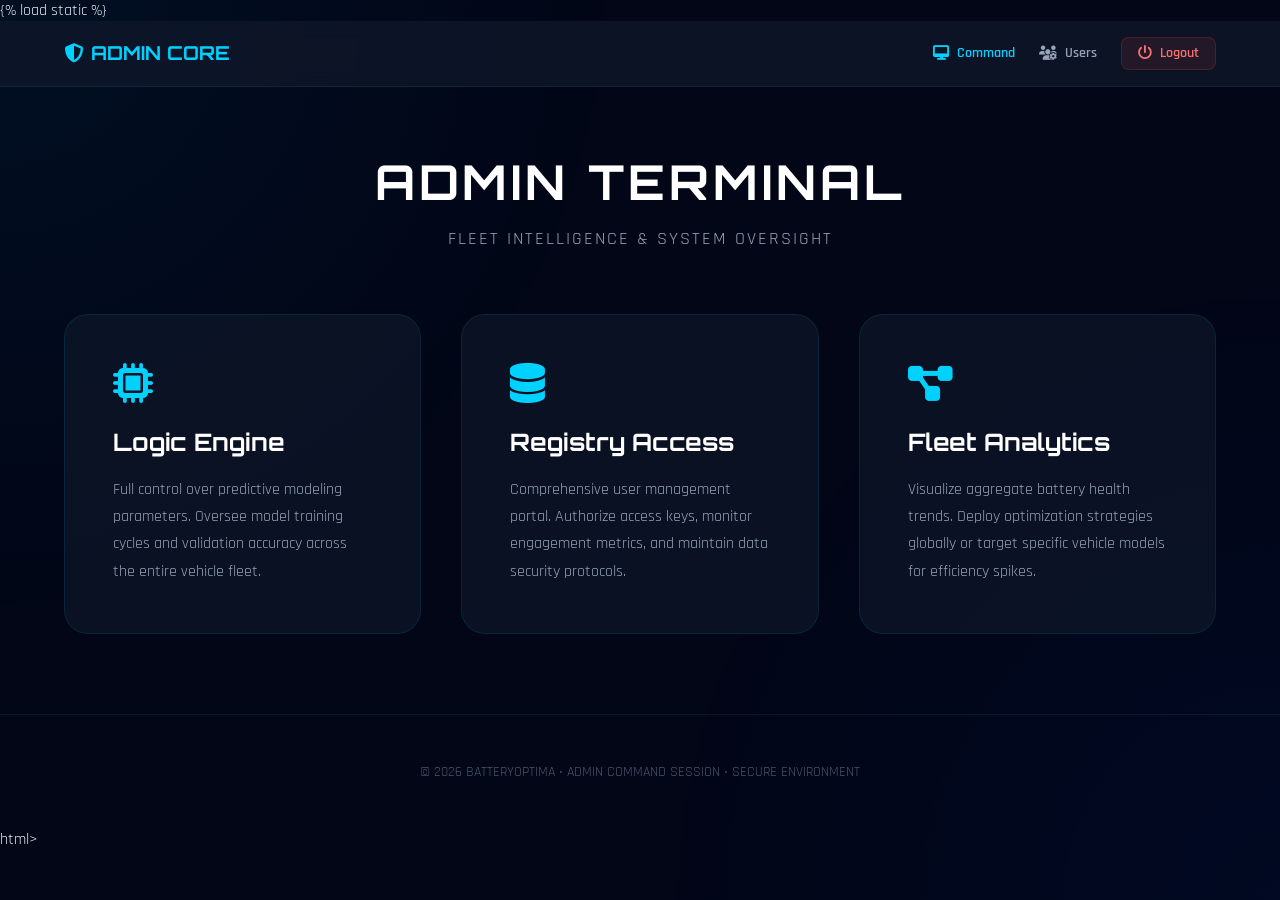
<file: Templates/admin/adminHome.html>
{% load static %}
<!DOCTYPE html>
<html lang="en">
<head>
    <meta charset="UTF-8">
    <meta name="viewport" content="width=device-width, initial-scale=1.0">
    <title>BatteryOptima | Admin Command Center</title>
    <link rel="stylesheet" href="https://cdnjs.cloudflare.com/ajax/libs/font-awesome/6.4.2/css/all.min.css">
    <link href="https://fonts.googleapis.com/css2?family=Orbitron:wght@400;700&family=Rajdhani:wght@300;500;700&display=swap" rel="stylesheet">
    <style>
        :root {
            --primary: #00D1FF;
            --secondary: #0055FF;
            --bg-dark: #020617;
            --glass: rgba(15, 23, 42, 0.7);
            --border: rgba(0, 209, 255, 0.1);
        }

        * { margin: 0; padding: 0; box-sizing: border-box; }
        body { font-family: 'Rajdhani', sans-serif; background: var(--bg-dark); color: #e2e8f0; min-height: 100vh; overflow-x: hidden; }

        /* Background */
        .admin-bg {
            position: fixed; top: 0; left: 0; width: 100%; height: 100%;
            background: radial-gradient(circle at 0% 0%, rgba(0, 209, 255, 0.05) 0%, transparent 40%),
                        radial-gradient(circle at 100% 100%, rgba(0, 85, 255, 0.05) 0%, transparent 40%);
            z-index: -1;
        }

        /* Navbar */
        nav {
            background: rgba(15, 23, 42, 0.8);
            backdrop-filter: blur(10px);
            border-bottom: 1px solid var(--border);
            padding: 1rem 5%;
            display: flex; justify-content: space-between; align-items: center;
            position: sticky; top: 0; z-index: 1000;
        }
        .logo { font-family: 'Orbitron', sans-serif; font-size: 1.2rem; font-weight: 700; color: var(--primary); text-decoration: none; display: flex; align-items: center; gap: 0.5rem; }
        .nav-links { display: flex; gap: 1.5rem; }
        .nav-links a { color: #94a3b8; text-decoration: none; font-weight: 600; font-size: 0.9rem; transition: 0.3s; display: flex; align-items: center; gap: 0.5rem; }
        .nav-links a:hover, .nav-links a.active { color: var(--primary); }
        .btn-logout { background: rgba(239, 68, 68, 0.1); color: #f87171 !important; padding: 0.4rem 1rem; border-radius: 8px; border: 1px solid rgba(239, 68, 68, 0.2); }

        /* Command Header */
        .header { padding: 4rem 5%; text-align: center; }
        .header h1 { font-family: 'Orbitron', sans-serif; font-size: 3rem; margin-bottom: 1rem; color: #fff; letter-spacing: 4px; }
        .header p { color: #94a3b8; font-size: 1.1rem; text-transform: uppercase; letter-spacing: 2px; }

        /* Admin Grid */
        .admin-grid {
            display: grid;
            grid-template-columns: repeat(auto-fit, minmax(350px, 1fr));
            gap: 2.5rem;
            padding: 0 5% 5rem;
            max-width: 1400px;
            margin: 0 auto;
        }

        .function-card {
            background: var(--glass);
            border: 1px solid var(--border);
            padding: 3rem;
            border-radius: 24px;
            transition: 0.4s;
            position: relative;
        }
        .function-card:hover { transform: translateY(-10px); border-color: var(--primary); box-shadow: 0 0 30px rgba(0, 209, 255, 0.1); }
        .function-card i { font-size: 2.5rem; color: var(--primary); margin-bottom: 1.5rem; }
        .function-card h2 { font-family: 'Orbitron', sans-serif; font-size: 1.5rem; margin-bottom: 1.2rem; color: #fff; }
        .function-card p { color: #94a3b8; line-height: 1.7; font-size: 1rem; }

        footer { text-align: center; padding: 3rem; color: #475569; font-size: 0.85rem; border-top: 1px solid var(--border); }
    </style>
</head>
<body>
    <div class="admin-bg"></div>

    <nav>
        <a href="adminHome" class="logo"><i class="fas fa-shield-alt"></i> ADMIN CORE</a>
        <div class="nav-links">
            <a href="adminHome" class="active"><i class="fas fa-desktop"></i> Command</a>
            <a href="userList"><i class="fas fa-users-cog"></i> Users</a>
            <a href="log" class="btn-logout"><i class="fas fa-power-off"></i> Logout</a>
        </div>
    </nav>

    <section class="header">
        <h1>ADMIN TERMINAL</h1>
        <p>Fleet Intelligence & System Oversight</p>
    </section>

    <div class="admin-grid">
        <div class="function-card">
            <i class="fas fa-microchip"></i>
            <h2>Logic Engine</h2>
            <p>Full control over predictive modeling parameters. Oversee model training cycles and validation accuracy across the entire vehicle fleet.</p>
        </div>

        <div class="function-card">
            <i class="fas fa-database"></i>
            <h2>Registry Access</h2>
            <p>Comprehensive user management portal. Authorize access keys, monitor engagement metrics, and maintain data security protocols.</p>
        </div>

        <div class="function-card">
            <i class="fas fa-project-diagram"></i>
            <h2>Fleet Analytics</h2>
            <p>Visualize aggregate battery health trends. Deploy optimization strategies globally or target specific vehicle models for efficiency spikes.</p>
        </div>
    </div>

    <footer>
        © 2026 BATTERYOPTIMA • ADMIN COMMAND SESSION • SECURE ENVIRONMENT
    </footer>
</body>
</html>
html>
</file>
